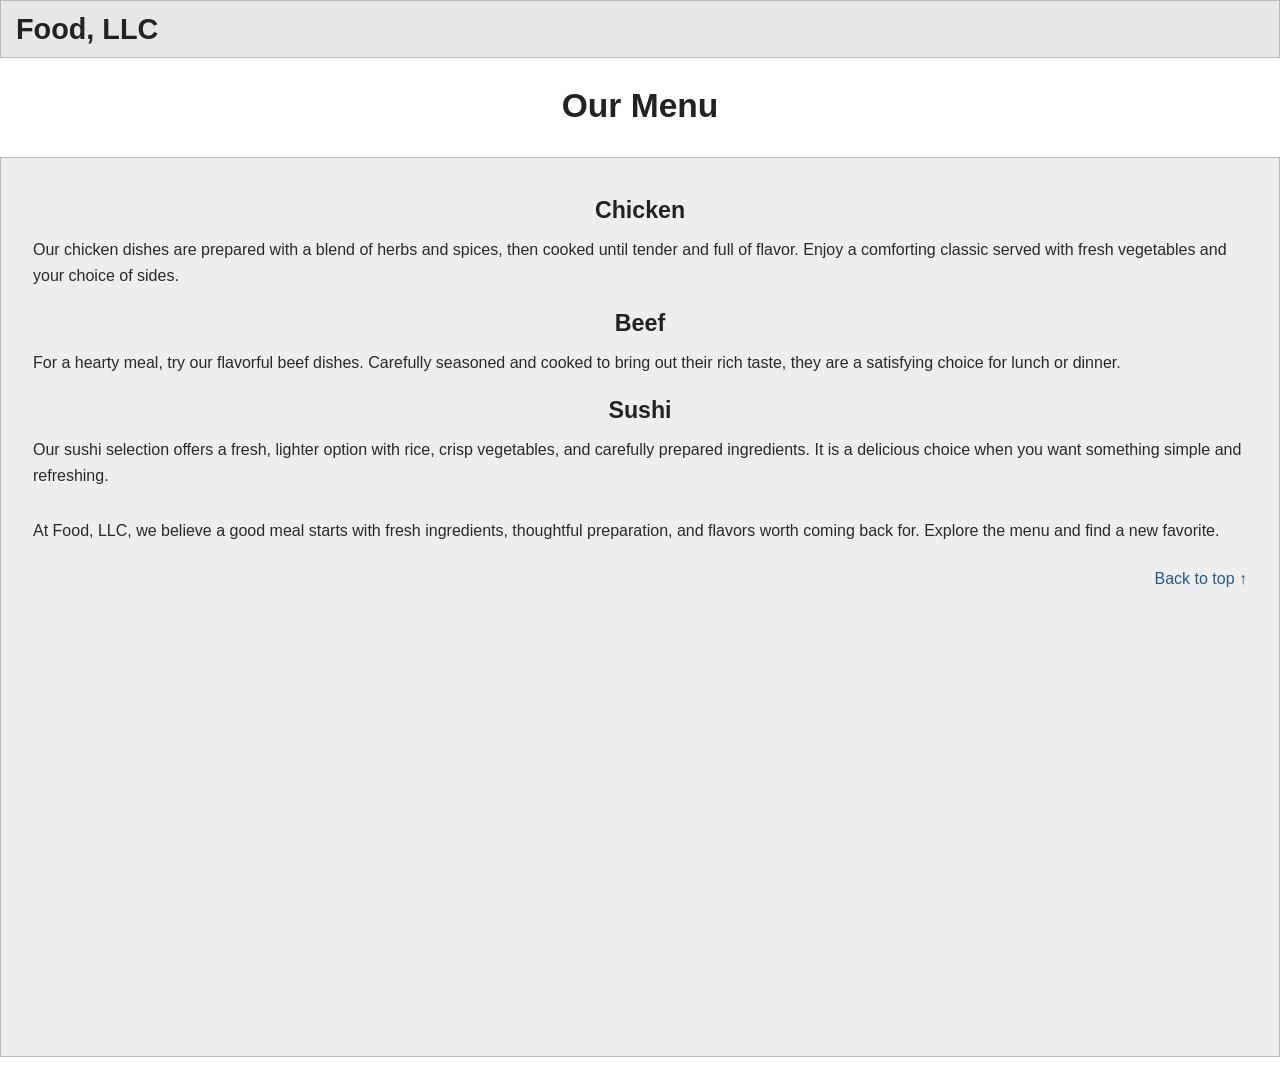
<file: index.html>
<!DOCTYPE html>
<html lang="en">
<head>
  <meta charset="UTF-8">
  <meta name="viewport" content="width=device-width, initial-scale=1">
  <title>Food, LLC — Our Menu</title>

  <!-- Bootstrap 3 required by the course assignment -->
  <link rel="stylesheet"
        href="https://maxcdn.bootstrapcdn.com/bootstrap/3.4.1/css/bootstrap.min.css">
  <link rel="stylesheet" href="css/styles.css">
</head>
<body>
  <header>
    <nav class="navbar navbar-default" id="top">
      <div class="container-fluid">
        <div class="navbar-header">
          <button type="button"
                  class="navbar-toggle collapsed"
                  data-toggle="collapse"
                  data-target="#mobile-menu"
                  aria-expanded="false"
                  aria-controls="mobile-menu">
            <span class="sr-only">Toggle navigation</span>
            <span class="icon-bar"></span>
            <span class="icon-bar"></span>
            <span class="icon-bar"></span>
          </button>
          <a class="navbar-brand" href="#top">Food, LLC</a>
        </div>

        <div class="collapse navbar-collapse" id="mobile-menu">
          <ul class="nav navbar-nav navbar-right visible-xs">
            <li><a href="#chicken">Chicken</a></li>
            <li><a href="#beef">Beef</a></li>
            <li><a href="#sushi">Sushi</a></li>
          </ul>
        </div>
      </div>
    </nav>
  </header>

  <main class="container-fluid">
    <h1 class="page-title text-center">Our Menu</h1>

    <!-- One full-width section, as required for the basic assignment.
         The three links jump to headings within this section. -->
    <div class="row">
      <section class="col-xs-12 menu-section" aria-label="Food menu">
        <h2 id="chicken" class="section-title">Chicken</h2>
        <p>
          Our chicken dishes are prepared with a blend of herbs and spices,
          then cooked until tender and full of flavor. Enjoy a comforting
          classic served with fresh vegetables and your choice of sides.
        </p>

        <h2 id="beef" class="section-title">Beef</h2>
        <p>
          For a hearty meal, try our flavorful beef dishes. Carefully
          seasoned and cooked to bring out their rich taste, they are a
          satisfying choice for lunch or dinner.
        </p>

        <h2 id="sushi" class="section-title">Sushi</h2>
        <p>
          Our sushi selection offers a fresh, lighter option with rice,
          crisp vegetables, and carefully prepared ingredients. It is a
          delicious choice when you want something simple and refreshing.
        </p>

        <p class="closing-note">
          At Food, LLC, we believe a good meal starts with fresh ingredients,
          thoughtful preparation, and flavors worth coming back for. Explore
          the menu and find a new favorite.
        </p>
        <p class="back-to-top"><a href="#top">Back to top ↑</a></p>
      </section>
    </div>
  </main>

  <!-- jQuery and Bootstrap JS are needed for the Bootstrap 3 mobile toggle -->
  <script src="https://ajax.googleapis.com/ajax/libs/jquery/1.12.4/jquery.min.js"></script>
  <script src="https://maxcdn.bootstrapcdn.com/bootstrap/3.4.1/js/bootstrap.min.js"></script>
</body>
</html>
</file>
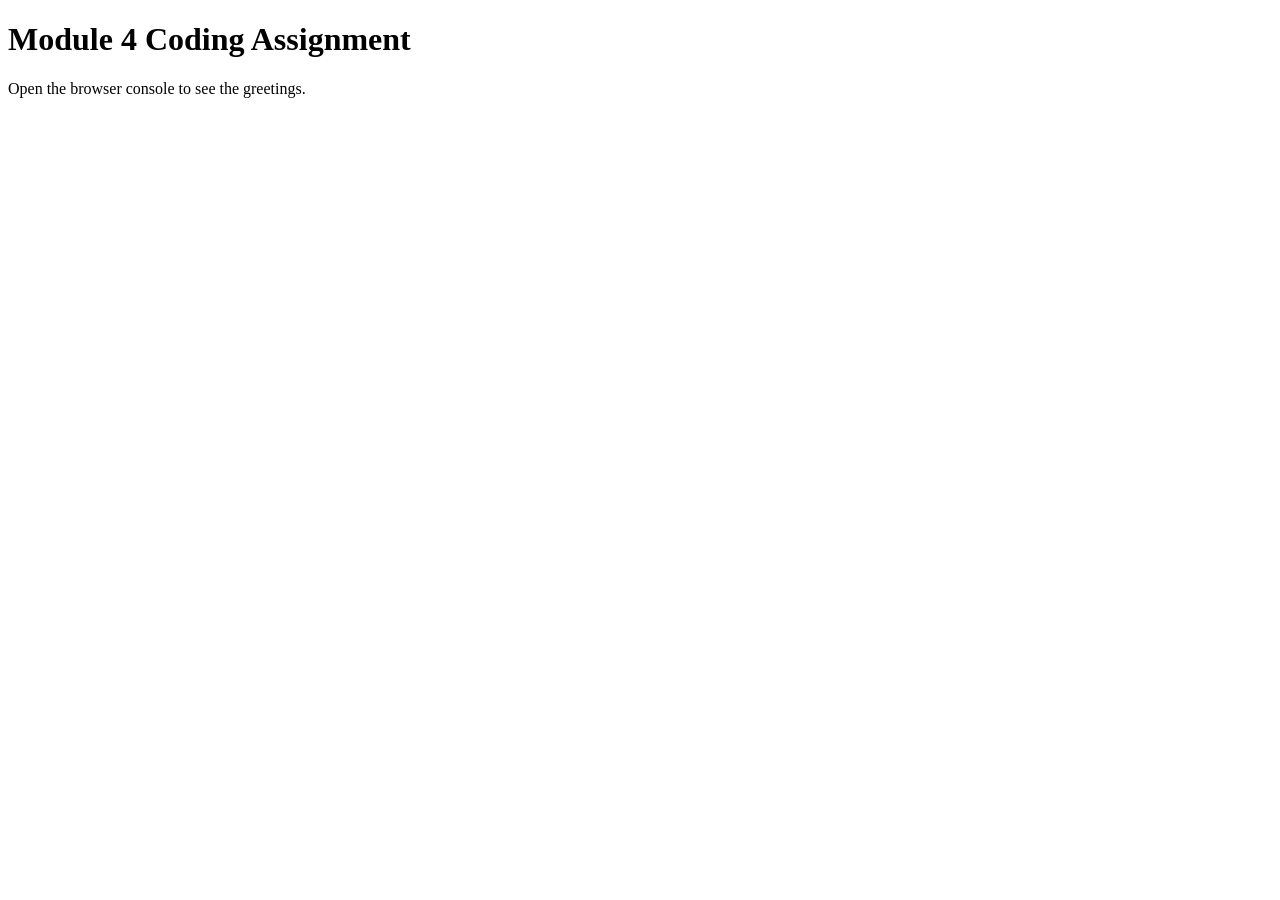
<file: module4-solution/index.html>
<!DOCTYPE html>
<html lang="en">
<head>
    <meta charset="UTF-8">
    <meta name="viewport" content="width=device-width, initial-scale=1.0">
    <title>Module 4 Assignment</title>
    <link rel="icon" href="data:,">
</head>
<body>
    <h1>Module 4 Coding Assignment</h1>
    <p>Open the browser console to see the greetings.</p>

    <script src="SpeakHello.js"></script>
    <script src="SpeakGoodBye.js"></script>
    <script src="script.js"></script>
</body>
</html>
</file>
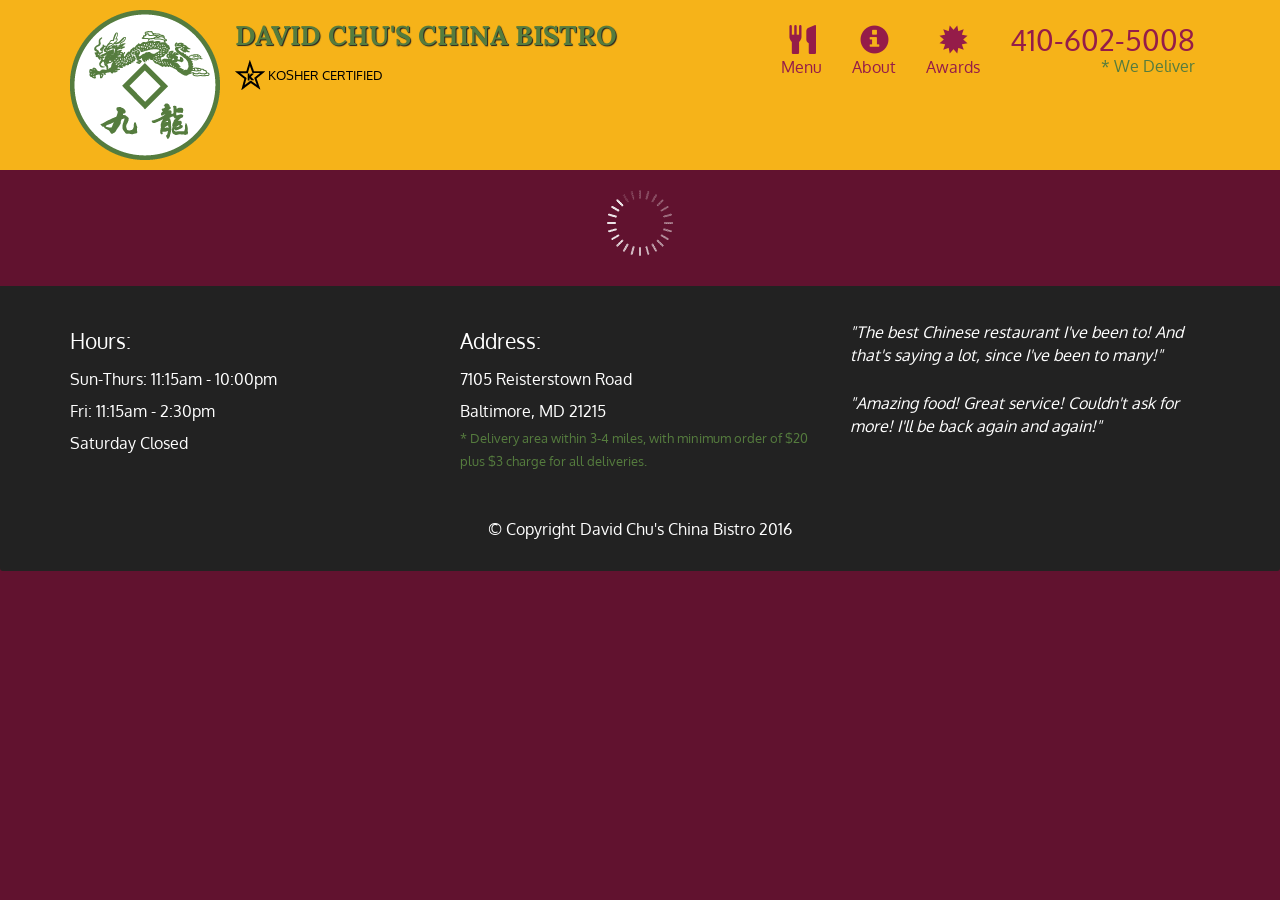
<file: module5-solution/index.html>
<!doctype html>
<html lang="en">
  <head>
    <meta charset="utf-8">
    <meta http-equiv="X-UA-Compatible" content="IE=edge">
    <meta name="viewport" content="width=device-width, initial-scale=1">
    <title>David Chu's China Bistro</title>
    <link rel="stylesheet" href="css/bootstrap.min.css">
    <link rel="stylesheet" href="css/styles.css">
    <link href='https://fonts.googleapis.com/css?family=Oxygen:400,300,700' rel='stylesheet' type='text/css'>
    <link href='https://fonts.googleapis.com/css?family=Lora' rel='stylesheet' type='text/css'>
  </head>
<body>
  <header>
    <nav id="header-nav" class="navbar navbar-default">
      <div class="container">
        <div class="navbar-header">
          <a href="index.html" class="pull-left visible-md visible-lg">
            <div id="logo-img" alt="Logo image"></div>
          </a>

          <div class="navbar-brand">
            <a href="index.html"><h1>David Chu's China Bistro</h1></a>
            <p>
              <img src="images/star-k-logo.png" alt="Kosher certification">
              <span>Kosher Certified</span>
            </p>
          </div>

          <button id="navbarToggle" type="button" class="navbar-toggle collapsed" data-toggle="collapse" data-target="#collapsable-nav" aria-expanded="false">
            <span class="sr-only">Toggle navigation</span>
            <span class="icon-bar"></span>
            <span class="icon-bar"></span>
            <span class="icon-bar"></span>
          </button>
        </div>
        
        <div id="collapsable-nav" class="collapse navbar-collapse">
           <ul id="nav-list" class="nav navbar-nav navbar-right">
            <li id="navHomeButton" class="visible-xs active">
              <a href="index.html">
                <span class="glyphicon glyphicon-home"></span> Home</a>
            </li>
            <li id="navMenuButton">
              <a href="#" onclick="$dc.loadMenuCategories();">
                <span class="glyphicon glyphicon-cutlery"></span><br class="hidden-xs"> Menu</a>
            </li>
            <li>
              <a href="#">
                <span class="glyphicon glyphicon-info-sign"></span><br class="hidden-xs"> About</a>
            </li>
            <li>
              <a href="#">
                <span class="glyphicon glyphicon-certificate"></span><br class="hidden-xs"> Awards</a>
            </li>
            <li id="phone" class="hidden-xs">
              <a href="tel:410-602-5008">
                <span>410-602-5008</span></a><div>* We Deliver</div>
            </li>
          </ul><!-- #nav-list -->
        </div><!-- .collapse .navbar-collapse -->
      </div><!-- .container -->
    </nav><!-- #header-nav -->
  </header>

  <div id="call-btn" class="visible-xs">
    <a class="btn" href="tel:410-602-5008">
    <span class="glyphicon glyphicon-earphone"></span>
    410-602-5008
    </a>
  </div>
  <div id="xs-deliver" class="text-center visible-xs">* We Deliver</div>

  <div id="main-content" class="container"></div>

  <footer class="panel-footer">
    <div class="container">
      <div class="row">
        <section id="hours" class="col-sm-4">
          <span>Hours:</span><br>
          Sun-Thurs: 11:15am - 10:00pm<br>
          Fri: 11:15am - 2:30pm<br>
          Saturday Closed
          <hr class="visible-xs">
        </section>
        <section id="address" class="col-sm-4">
          <span>Address:</span><br>
          7105 Reisterstown Road<br>
          Baltimore, MD 21215
          <p>* Delivery area within 3-4 miles, with minimum order of $20 plus $3 charge for all deliveries.</p>
          <hr class="visible-xs">
        </section>
        <section id="testimonials" class="col-sm-4">
          <p>"The best Chinese restaurant I've been to! And that's saying a lot, since I've been to many!"</p>
          <p>"Amazing food! Great service! Couldn't ask for more! I'll be back again and again!"</p>
        </section>
      </div>
      <div class="text-center">&copy; Copyright David Chu's China Bistro 2016</div>
    </div>
  </footer>

  <!-- jQuery (Bootstrap JS plugins depend on it) -->
  <script src="js/jquery-2.1.4.min.js"></script>
  <script src="js/bootstrap.min.js"></script>
  <script src="js/ajax-utils.js"></script>
  <script src="js/script.js"></script>
</body>
</html>
</file>
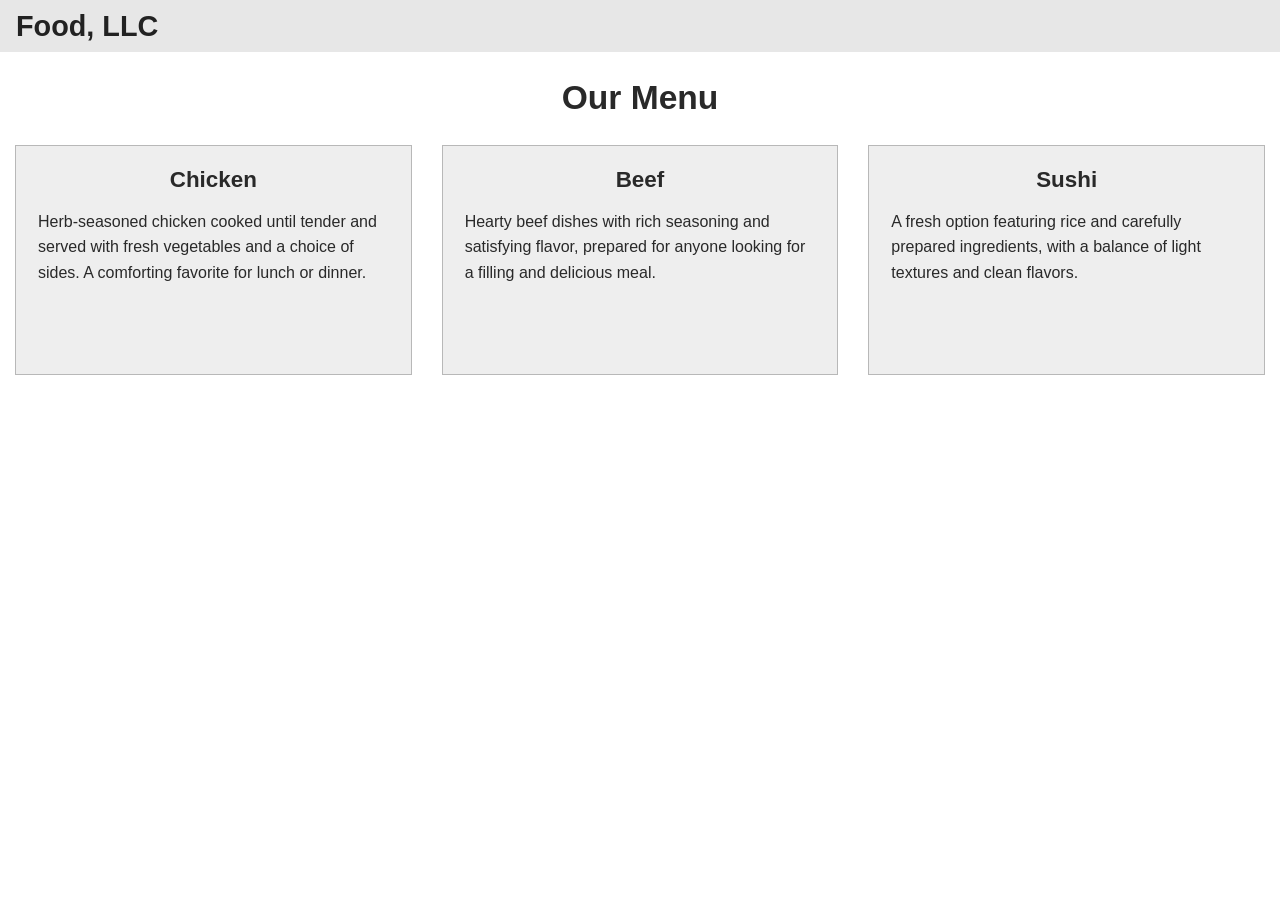
<file: optional-version.html>
<!DOCTYPE html>
<html lang="en">
<head>
  <meta charset="UTF-8">
  <meta name="viewport" content="width=device-width, initial-scale=1">
  <title>Food, LLC — Three Menu Sections</title>
  <link rel="stylesheet"
        href="https://maxcdn.bootstrapcdn.com/bootstrap/3.4.1/css/bootstrap.min.css">
  <link rel="stylesheet" href="css/optional-styles.css">
</head>
<body>
  <nav class="navbar navbar-default">
    <div class="container-fluid">
      <div class="navbar-header">
        <a class="navbar-brand" href="#">Food, LLC</a>
      </div>
    </div>
  </nav>

  <main class="container-fluid">
    <h1 class="text-center page-title">Our Menu</h1>
    <div class="row">
      <section class="col-md-4 col-sm-6 col-xs-12">
        <div class="menu-card">
          <h2>Chicken</h2>
          <p>Herb-seasoned chicken cooked until tender and served with fresh vegetables and a choice of sides. A comforting favorite for lunch or dinner.</p>
        </div>
      </section>
      <section class="col-md-4 col-sm-6 col-xs-12">
        <div class="menu-card">
          <h2>Beef</h2>
          <p>Hearty beef dishes with rich seasoning and satisfying flavor, prepared for anyone looking for a filling and delicious meal.</p>
        </div>
      </section>
      <section class="col-md-4 col-sm-12 col-xs-12">
        <div class="menu-card">
          <h2>Sushi</h2>
          <p>A fresh option featuring rice and carefully prepared ingredients, with a balance of light textures and clean flavors.</p>
        </div>
      </section>
    </div>
  </main>
</body>
</html>
</file>
<file: module5-solution/css/styles.css>
body {
  font-size: 16px;
  color: #fff;
  background-color: #61122f;
  font-family: 'Oxygen', sans-serif;
}

/** HEADER **/
#header-nav {
  background-color: #f6b319;
  border-radius: 0;
  border: 0;
}

#logo-img {
  background: url('../images/restaurant-logo_large.png') no-repeat;
  width: 150px;
  height: 150px;
  margin: 10px 15px 10px 0;
}

.navbar-brand {
  padding-top: 25px;
}
.navbar-brand h1 { /* Restaurant name */
  font-family: 'Lora', serif;
  color: #557c3e;
  font-size: 1.5em;
  text-transform: uppercase;
  font-weight: bold;
  text-shadow: 1px 1px 1px #222;
  margin-top: 0;
  margin-bottom: 0;
  line-height: .75;
}
.navbar-brand a:hover, .navbar-brand a:focus {
  text-decoration: none;
}
.navbar-brand p { /* Kosher cert */
  color: #000;
  text-transform: uppercase;
  font-size: .7em;
  margin-top: 15px;
}
.navbar-brand p span { /* Star-K */
  vertical-align: middle;
}

#nav-list {
  margin-top: 10px;
}
#nav-list a {
  color: #951C49;
  text-align: center;
}
#nav-list a:hover {
  background: #E7E7E7;
}
#nav-list a span {
  font-size: 1.8em;
}

#phone {
  margin-top: 5px;
}
#phone a { /* Phone number */
  text-align: right;
  padding-bottom: 0;
}
#phone div { /* We Deliver */
  color: #557c3e;
  text-align: right;
  padding-right: 15px;
}

.navbar-header button.navbar-toggle, .navbar-header .icon-bar {
  border: 1px solid #61122f;
}
.navbar-header button.navbar-toggle {
  clear: both;
  margin-top: -30px;
}
/* END HEADER */

/* FOOTER */
.panel-footer {
  margin-top: 30px;
  padding-top: 35px;
  padding-bottom: 30px;
  background-color: #222;
  border-top: 0;
}
.panel-footer div.row {
  margin-bottom: 35px;
}
#hours, #address {
  line-height: 2;
}
#hours > span, #address > span {
  font-size: 1.3em;
}
#address p {
  color: #557c3e;
  font-size: .8em;
  line-height: 1.8;
}
#testimonials {
  font-style: italic;
}
#testimonials p:nth-child(2) {
  margin-top: 25px;
}
/* END FOOTER */



/* HOME PAGE */
.container .jumbotron {
  box-shadow: 0 0 50px #3F0C1F;
  border: 2px solid #3F0C1F;
}

#menu-tile, #specials-tile, #map-tile {
  height: 250px;
  width: 100%;
  margin-bottom: 15px;
  position: relative;
  border: 2px solid #3F0C1F;
  overflow: hidden;
}
#menu-tile:hover, #specials-tile:hover, #map-tile:hover {
  box-shadow: 0 1px 5px 1px #cccccc;
}
#menu-tile {
  background: url('../images/menu-tile.jpg') no-repeat;
  background-position: center;
}
#specials-tile {
  background: url('../images/specials-tile.jpg') no-repeat;
  background-position: center;
}
#menu-tile span, #specials-tile span, #map-tile span {
  position: absolute;
  bottom: 0;
  right: 0;
  width: 100%;
  text-align: center;
  font-size: 1.6em;
  text-transform: uppercase;
  background-color: #000;
  color: #fff;
  opacity: .8;
}
/* END HOME PAGE */

/* MENU CATEGORIES PAGE */
.category-tile { 
  position: relative;
  border: 2px solid #3F0C1F;
  overflow: hidden;
  width: 200px;
  height: 200px;
  margin: 0 auto 15px;
}
.category-tile span {
  position: absolute;
  bottom: 0;
  right: 0;
  width: 100%;
  text-align: center;
  font-size: 1.2em;
  text-transform: uppercase;
  background-color: #000;
  color: #fff;
  opacity: .8;
}
.category-tile:hover {
  box-shadow: 0 1px 5px 1px #cccccc;
}

#menu-categories-title + div {
  margin-bottom: 50px;
}
/* END MENU CATEGORIES PAGE */

/* SINGLE CATEGORY PAGE */
.menu-item-tile {
  margin-bottom: 25px;
}
.menu-item-tile hr {
  width: 80%;
}
.menu-item-tile .menu-item-price {
  font-size: 1.1em;
  text-align: right;
  margin-top: -15px;
  margin-right: -15px;
}
.menu-item-tile .menu-item-price span {
  font-size: .6em;
}
.menu-item-photo {
  position: relative;
  border: 2px solid #3F0C1F; 
  overflow: hidden;
  padding: 0;
  margin-right: -15px;
  margin-left: auto;
  margin-bottom: 20px;
  max-width: 250px;
}
.menu-item-photo div {
  position: absolute;
  bottom: 0;
  right: 0;
  width: 80px;
  background-color: #557c3e;
  text-align: center;
}
.menu-item-description {
  padding-right: 30px;
}
h3.menu-item-title {
  margin: 0 0 10px;
}
.menu-item-details {
  font-size: .9em;
  font-style: italic;
}
/* END SINGLE CATEGORY PAGE */


/********** Large devices only **********/
@media (min-width: 1200px) {
  .container .jumbotron {
    background: url('../images/jumbotron_1200.jpg') no-repeat;
    height: 675px;
  }
}

/********** Medium devices only **********/
@media (min-width: 992px) and (max-width: 1199px) {
  /* Header */
  #logo-img {
    background: url('../images/restaurant-logo_medium.png') no-repeat;
    width: 100px;
    height: 100px;
    margin: 5px 5px 5px 0;
  }
  /* End Header */

  /* Home Page */
  .container .jumbotron {
    background: url('../images/jumbotron_992.jpg') no-repeat;
    height: 558px;
  }
  /* End Home Page */
}

/********** Small devices only **********/
@media (min-width: 768px) and (max-width: 991px) {
  /* Home Page */
  .container .jumbotron {
    background: url('../images/jumbotron_768.jpg') no-repeat;
    height: 432px;
  }
  /* End Home Page */
}

/********** Extra small devices only **********/
@media (max-width: 767px) {
  /* Header */
  .navbar-brand {
    padding-top: 10px;
    height: 80px;
  }
  .navbar-brand h1 { /* Restaurant name */
    padding-top: 10px;
    font-size: 5vw; /* 1vw = 1% of viewport width */
  }
  .navbar-brand p { /* Kosher cert */
    font-size: .6em;
    margin-top: 12px;
  }
  .navbar-brand p img { /* Star-K */
    height: 20px;
  }

  #collapsable-nav a { /* Collapsed nav menu text */
    font-size: 1.2em;
  }
  #collapsable-nav a span { /* Collapsed nav menu glyph */
    font-size: 1em;
    margin-right: 5px;
  }

  #call-btn > a {
    font-size: 1.5em;
    display: block;
    margin: 0 20px;
    padding: 10px;
    border: 2px solid #fff;
    background-color: #f6b319;
    color: #951c49;
  }
  #xs-deliver {
    margin-top: 5px;
    font-size: .7em;
    letter-spacing: .1em;
    text-transform: uppercase;
  }
  /* End Header */

  /* Footer */
  .panel-footer section {
    margin-bottom: 30px;
    text-align: center;
  }
  .panel-footer section:nth-child(3) {
    margin-bottom: 0; /* margin already exists on the whole row */
  }
  .panel-footer section hr {
    width: 50%;
  }
  /* End Footer */

  /* Home Page */
  .container .jumbotron {
    margin-top: 30px;
    padding: 0;
  }
  #menu-tile, #specials-tile {
    width: 360px;
    margin: 0 auto 15px;
  }

  .menu-item-photo {
    margin-right: auto;
  }
  .menu-item-tile .menu-item-price {
    text-align: center;
  }
  .menu-item-description {
    text-align: center;;
  }
}


/********** Super extra small devices Only :-) (e.g., iPhone 4) **********/
@media (max-width: 479px) {
  /* Header */
  .navbar-brand h1 { /* Restaurant name */
    padding-top: 5px;
    font-size: 6vw;
  }
  /* End Header */
  
  /* Home page */
  #menu-tile, #specials-tile {
    width: 280px;
    margin: 0 auto 15px;
  }

  .col-xxs-12 {
    position: relative;
    min-height: 1px;
    padding-right: 15px;
    padding-left: 15px;
    float: left;
    width: 100%;
  }
}
</file>
<file: css/optional-styles.css>
body {
  font-family: Arial, Helvetica, sans-serif;
  font-size: 16px;
  line-height: 1.6;
  color: #292929;
  background: #ffffff;
}
.navbar.navbar-default {
  background: #e7e7e7;
  border-radius: 0;
  margin-bottom: 0;
}
.navbar-brand {
  font-size: 1.8em;
  font-weight: 700;
  color: #222222 !important;
}
.page-title {
  margin: 28px 0;
  font-size: 2.1em;
  font-weight: 700;
}
.menu-card {
  background: #eeeeee;
  border: 1px solid #b8b8b8;
  padding: 16px 22px 22px;
  margin-bottom: 24px;
  min-height: 230px;
}
.menu-card h2 {
  text-align: center;
  font-size: 1.4em;
  font-weight: 700;
  margin-top: 6px;
  margin-bottom: 16px;
}
@media (max-width: 767px) {
  .menu-card { min-height: 0; }
}
</file>
<file: css/styles.css>
/* Food, LLC — Module 3 assignment
   Bootstrap 3 handles the responsive grid and collapsible navbar.
   These rules customize the colors, typography, spacing, and menu panel. */

* {
  box-sizing: border-box;
}

body {
  font-family: Arial, Helvetica, sans-serif;
  font-size: 16px;
  line-height: 1.6;
  color: #292929;
  background-color: #ffffff;
}

/* Navbar scrolls normally with the page; it is not fixed or sticky. */
.navbar.navbar-default {
  background-color: #e7e7e7;
  border: 1px solid #b8b8b8;
  border-radius: 0;
  margin-bottom: 0;
}

.navbar-brand {
  font-size: 1.8em;
  font-weight: 700;
  color: #222222 !important;
  height: auto;
  padding-top: 18px;
  padding-bottom: 18px;
}

.navbar-toggle {
  margin-top: 13px;
  margin-bottom: 13px;
  border-color: #555555 !important;
}

.navbar-default .navbar-toggle .icon-bar {
  background-color: #333333;
}

/* Mobile dropdown links occupy their own rows below the navbar brand. */
#mobile-menu {
  clear: both;
}

#mobile-menu .navbar-nav {
  margin-top: 0;
  margin-bottom: 0;
}

#mobile-menu .navbar-nav > li > a {
  text-align: center;
  font-size: 1.1em;
  color: #222222;
  background-color: #f7f7f7;
  border-top: 1px solid #c9c9c9;
}

#mobile-menu .navbar-nav > li > a:hover,
#mobile-menu .navbar-nav > li > a:focus {
  background-color: #e3e3e3;
}

/* Main heading */
.page-title {
  font-size: 2.1em;
  font-weight: 700;
  margin-top: 28px;
  margin-bottom: 28px;
  color: #222222;
}

/* The assignment's single full-width, tall section. */
.menu-section {
  background-color: #eeeeee;
  border: 1px solid #b8b8b8;
  padding: 18px 28px 24px;
  margin-bottom: 30px;
  min-height: 900px;
}

.section-title {
  font-size: 1.45em;
  font-weight: 700;
  text-align: center;
  margin-top: 18px;
  margin-bottom: 14px;
  color: #222222;
  scroll-margin-top: 12px;
}

.menu-section p {
  margin: 0 0 22px;
}

.closing-note {
  margin-top: 30px !important;
}

.back-to-top {
  text-align: right;
  margin-top: 26px;
}

a {
  color: #245b83;
}

a:hover,
a:focus {
  color: #163b56;
  text-decoration: underline;
}

/* Desktop/tablet: keep the links available only in the mobile dropdown,
   matching the common Bootstrap 3 assignment pattern. */
@media (min-width: 768px) {
  .navbar-brand {
    padding-left: 15px;
  }

  .menu-section {
    padding: 22px 32px 28px;
  }

  .page-title {
    margin-top: 30px;
    margin-bottom: 32px;
  }
}

/* Smaller phones */
@media (max-width: 480px) {
  body {
    font-size: 16px;
  }

  .navbar-brand {
    font-size: 1.65em;
  }

  .page-title {
    font-size: 1.9em;
    margin-top: 24px;
    margin-bottom: 24px;
  }

  .menu-section {
    padding: 14px 18px 22px;
    min-height: 900px;
  }

  .section-title {
    font-size: 1.35em;
  }
}
</file>
